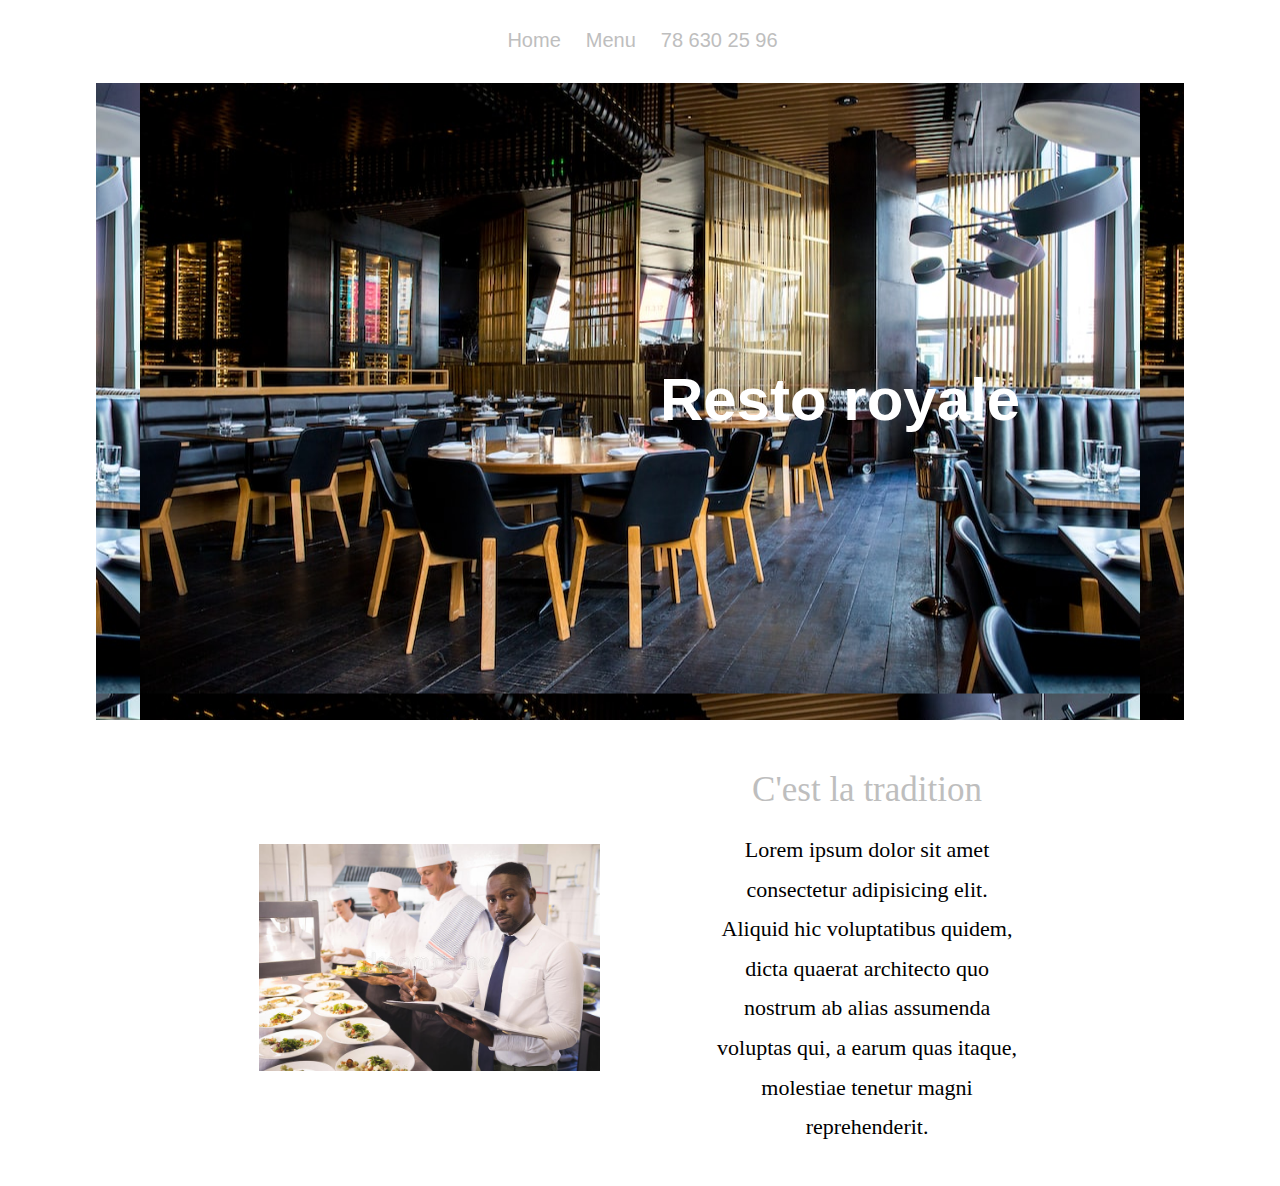
<file: index.html>
<!DOCTYPE html>
<html lang="fr">
<head>
    <meta charset="UTF-8">
    <meta http-equiv="X-UA-Compatible" content="IE=edge">
    <meta name="viewport" content="width=device-width, initial-scale=1.0">
    <link rel="stylesheet" href="style.css">
    <title>Document</title>
    
</head>
<body>
    <div class="page">
        <div class="navBar">
            <ul id="liens">
                <li><a href="index.htm">Home</a></li>
                <li><a href="menu.html">Menu</a></li>
                <li><a href="#">78 630 25 96</a></li>
            </ul>
        </div>
        <div class="topDiv">
            <h1 class="grandTitre">Resto royale</h1>
        </div>
        <div class="buttonDiv">
            <div class="poster">
                    <div class="posterPic">
                        <img src="image/per1.jpg" alt="">
                    </div>
                    <div class="posterText">
                        <h4>C'est la tradition</h4>
                        <p>Lorem ipsum dolor sit amet consectetur adipisicing elit.
                        Aliquid hic voluptatibus quidem, dicta quaerat architecto quo 
                        nostrum ab alias assumenda voluptas qui, a earum quas itaque,
                         molestiae tenetur magni reprehenderit.</p>
                    </div>
            </div>
        </div>
    </div>
</body>
</html>
</file>
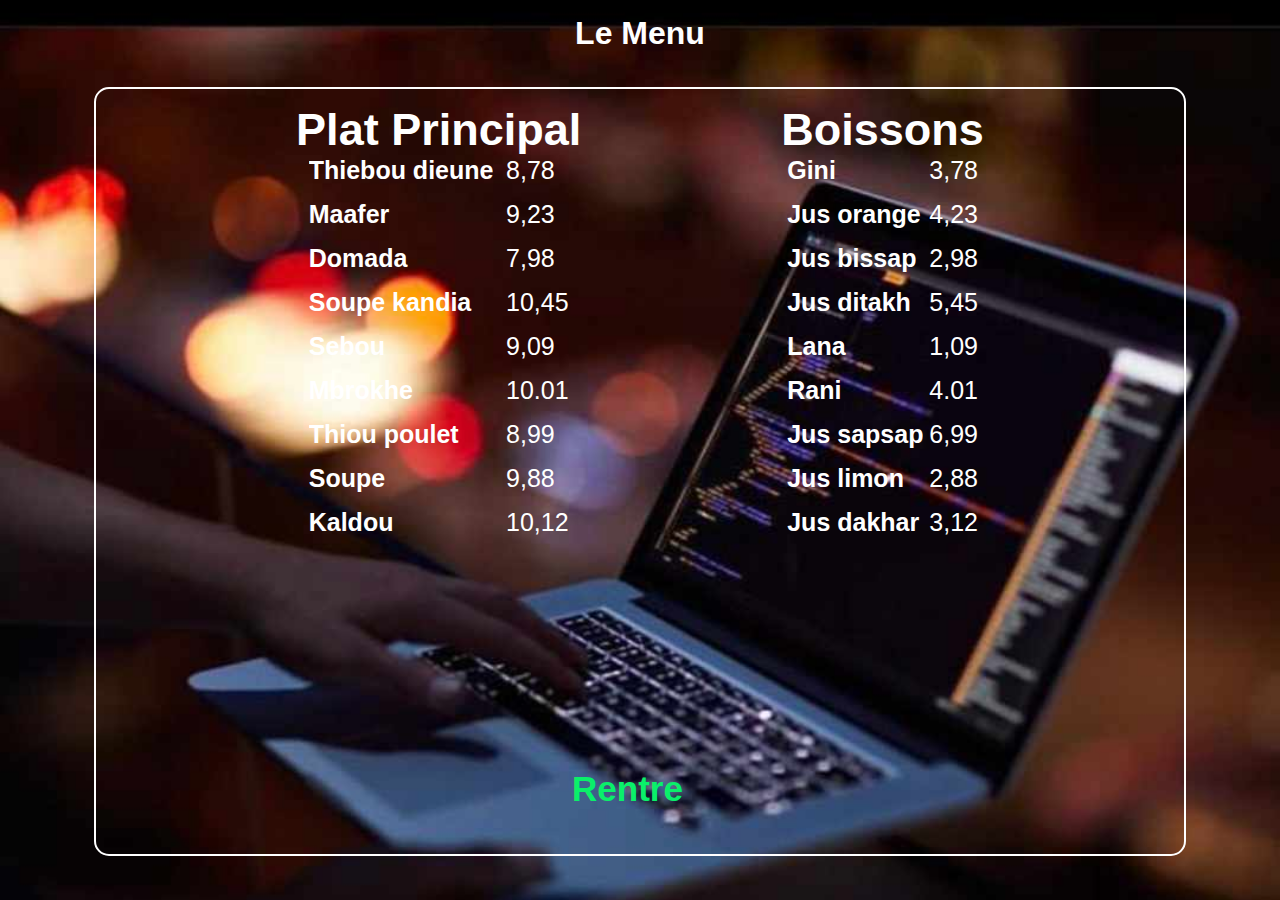
<file: menu.html>
<!DOCTYPE html>
<html lang="en">
<head>
    <meta charset="UTF-8">
    <meta http-equiv="X-UA-Compatible" content="IE=edge">
    <meta name="viewport" content="width=device-width, initial-scale=1.0">
    <link rel="stylesheet" href="style.css">
    <title>Document</title>
</head>
<body>
    <div class="pageContainer">
        <h1>Le Menu</h1>
        <div class="menuContainer">
            <div class="menu_food">
                <h2>Plat Principal</h2>
                <div class="menu_food_items">
                    <ul class="menu_food_list">
                        <li>Thiebou dieune</li>
                        <li>Maafer</li>
                        <li>Domada</li>
                        <li>Soupe kandia</li>
                        <li>Sebou</li>
                        <li>Mbrokhe</li>
                        <li>Thiou poulet</li>
                        <li>Soupe</li>
                        <li>Kaldou</li>
                    </ul>
                    <ul id="bold_menu" class="menu_food_list">
                        <li>8,78</li>
                        <li>9,23</li>
                        <li>7,98</li>
                        <li>10,45</li>
                        <li>9,09</li>
                        <li>10.01</li>
                        <li>8,99</li>
                        <li>9,88</li>
                        <li>10,12</li>
                    </ul>
                </div>
            </div>
            <div class="menuBoissons">
                <h2>Boissons</h2>
                <div class="menu_food_items">
                        <ul class="menu_food_list">
                            <li>Gini</li>
                            <li>Jus orange</li>
                            <li>Jus bissap</li>
                            <li>Jus ditakh</li>
                            <li>Lana</li>
                            <li>Rani</li>
                            <li>Jus sapsap</li>
                            <li>Jus limon</li>
                            <li>Jus dakhar</li>
                        </ul>
                        <ul id="bold_menu" class="menu_food_list">
                            <li>3,78</li>
                            <li>4,23</li>
                            <li>2,98</li>
                            <li>5,45</li>
                            <li>1,09</li>
                            <li>4.01</li>
                            <li>6,99</li>
                            <li>2,88</li>
                            <li>3,12</li>
                        </ul>    
                    </div>
                </div>
                <a id="lien" href="index.html">Rentre</a>
            </div>
        </div>
    </div>
</body>
</html>
</file>
<file: style.css>
*{
    margin: 0;
    padding: 0;
    overflow: hidden;
}
.page{
    width: 85%;
    margin: auto;
}

.navBar{
    z-index: 999;
    display: flex;
    justify-content: center;
    position: fixed;
    width: 85%;
    background-color: #fff;
    padding: 15px;
}

#liens{
    display: flex;
    margin-top: 10px;
    list-style: none;
}

a{
    text-decoration: none;
    font-size: 20px;
    font-family: sans-serif;
    margin-right: 25px;
    color: #bebebe;
}



a:hover{
    color: #444444;
}

.topDiv{
    background-image: url(image/res4.jpg);
    background-position: center;
    width: 100%;
    height: 80vh;
}

.grandTitre{
    color: #fff;
    font-size: 60px;
    position: relative;
    top: 350px;
    left: 200px;
}

.buttonDiv{
    display: flex;
    justify-content: center;
}

.poster{
    margin-top: 50px;
    display: flex;
    justify-content: center;
    width: 70%;
}

.poster > .posterPic > img {
    width: 75%;
    height: 90%;
    object-fit: contain;
}  


.posterText {
    text-align: center;
    width: 50%;
}

.posterText > h4 {
    font-size: 35px;
    font-weight: lighter;
    margin-bottom: 20px;
    color: #bebebe;
}

.posterText > p {
    font-size: 22px;
    line-height: 1.8em;
}

/* style pour la page de menu */

.pageContainer {
    width: 100%;
    height: 100vh;
    margin: auto;
    background-image: url('image/diop.jpg');
    background-position: center;
    background-size: cover;

}

h1 {
    color: #fff;
    font-family: sans-serif;
    padding: 15px;
    text-align: center;
}

h2 {
    color: #fff;
    font-size: 45px;
    font-family: sans-serif;
}

.menuContainer {
    border: 2px solid #fff;
    width: 85%;
    height: 85vh;
    margin: auto;
    margin-top: 20px;
    display: flex;
    flex-direction: row;
    justify-content: space-evenly;
    border-radius: 15px;
}

.menu_food_items {
    display: flex;
    flex-direction: row;
    justify-content: space-evenly;
    color: #fff;
}

.menu_food_list {
    font-weight: bold;
    font-family: sans-serif;
}

#bold_menu {
    font-weight: unset;
}

.menu_food, .menuBoissons {
    margin-top: 15px;
}

li {
    font-size: 25px;
    margin-bottom: 15px;
}

#lien {
    display: flex;
    align-self: flex-end;
    position: absolute;
    color: rgb(10, 240, 106);
    margin-bottom: 45px;
    font-size: 35px;
    font-weight: bold;
}

#lien:hover {
    color:#bebebe;
}
</file>
